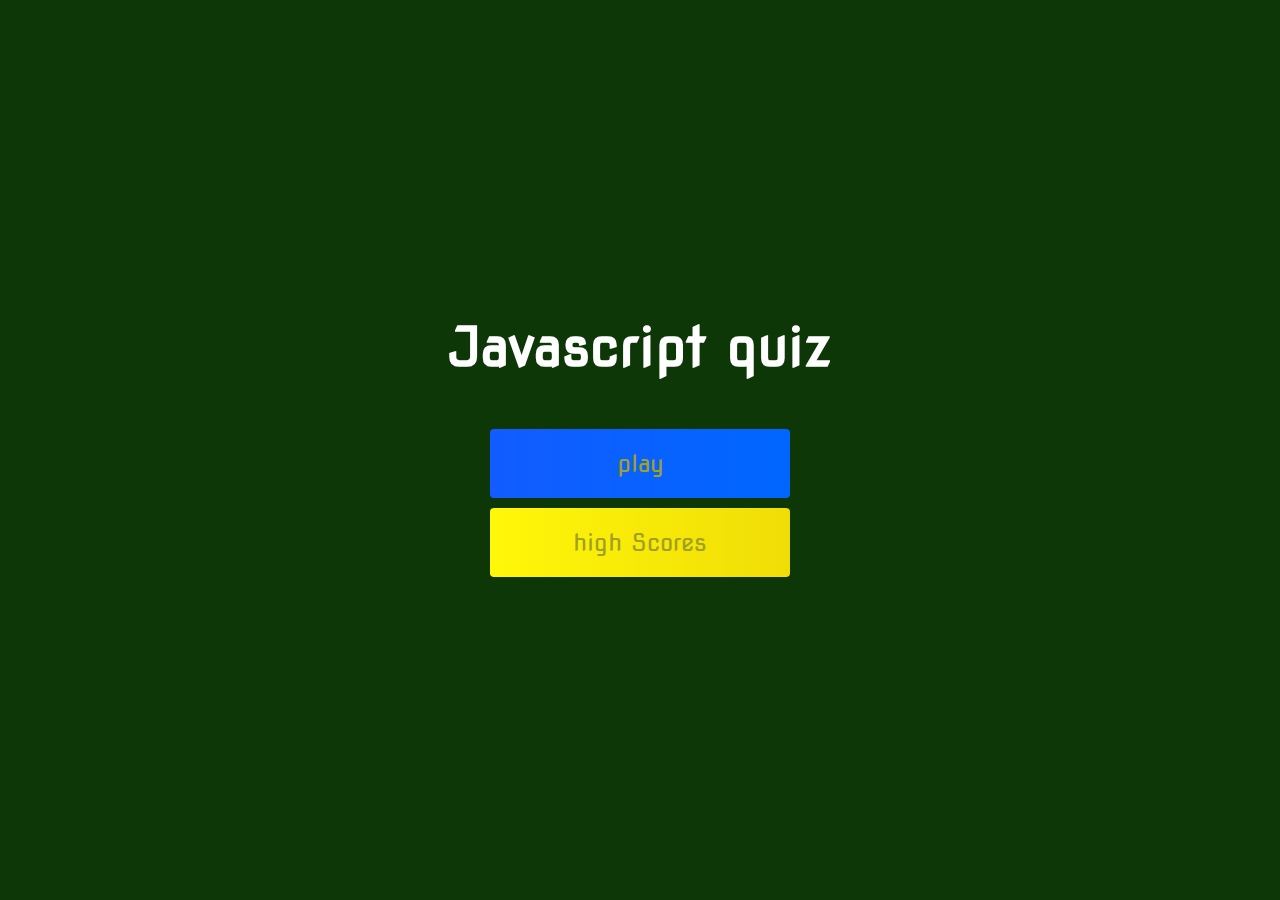
<file: index.html>
<!DOCTYPE html>
<html lang="en">

<head>
    <meta charset="UTF-8">
    <meta name="viewport" content="width=device-width, initial-scale=1.0">
    <link rel="stylesheet" href="./assets/css/style.css">
    <title>Javascript quiz</title>
</head>

<body>
    <div class="container">
        <div id="home" class="flex-column flex-center">
            <h1>Javascript quiz</h1>
            <a  href="quiz.html" class="btn">play</a>
            <a href="highScore.html" id="highscore-btn" class="btn">high Scores</a>
        </div>
    </div>
    
</body>

</html>
</file>
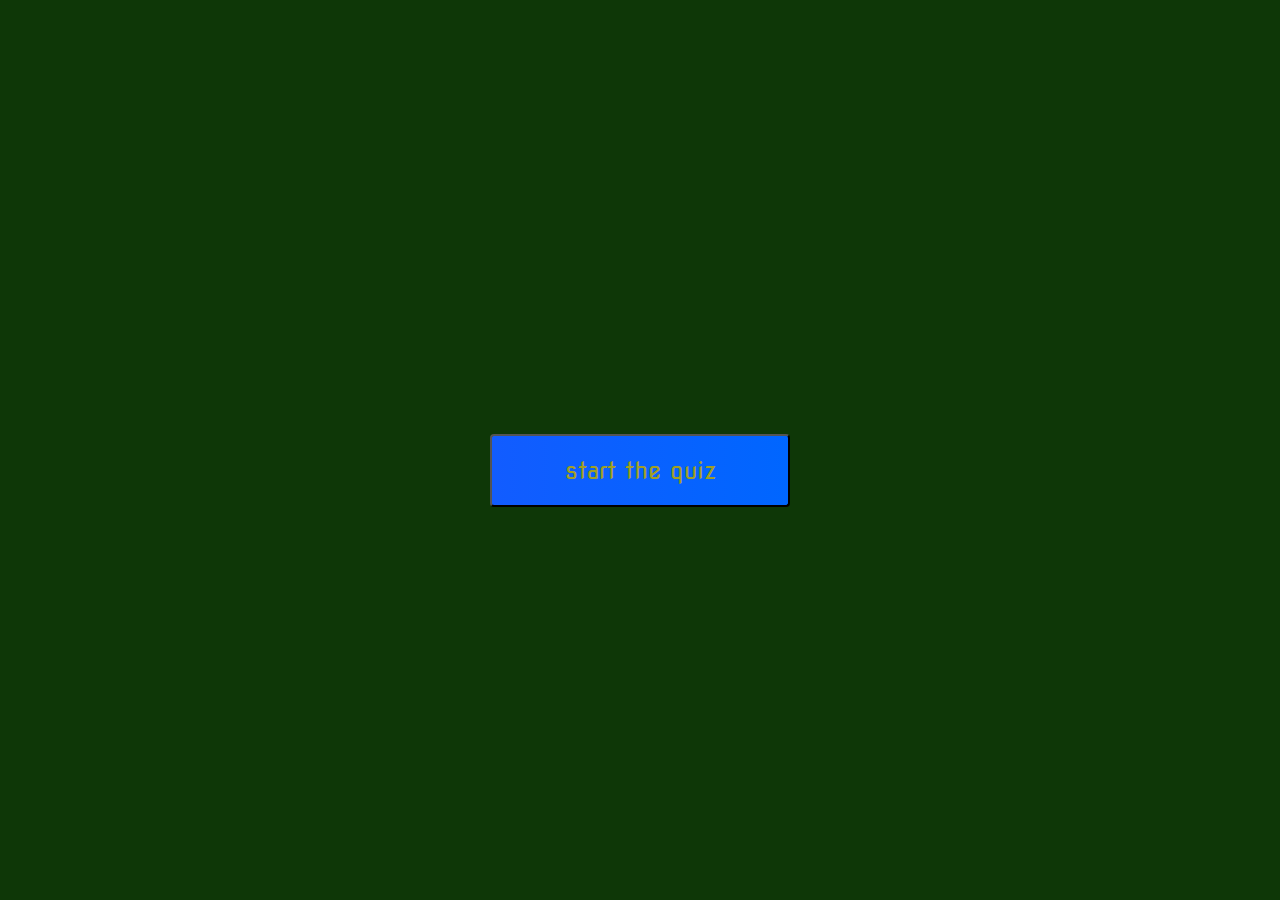
<file: quiz.html>
<!DOCTYPE html>
<html>

<head>
    <meta charset="UTF-8">
    <meta name="viewport" content="width=device-width, initial-scale=1.0">
    <link rel="stylesheet" href="./assets/css/style.css">
    <title>Javascript quiz</title>
</head>

<body>
    <div class="container" id="box">
        <div id="quiz" class="juustify-center flex-column">
            <div id="hud">
                <div class="hud-item">
                    <a clas="hud-main-text" id="hscore"></a>
                </div>
                <div class="hud-item">
                    <h1 class="hud-main-text" id="time"></h1>
                </div>

            </div>
            <div id="quiz">
                <div id="prompt">

                </div>
                <div id="anwsers">
                    <button class="btn" id="start">start the quiz</button>
                    <ul id="choices">

                    </ul>
                </div>
            </div>
        </div>
    </div>

    <script src="./assets/js/quiz.js"></script>
</body>

</html>
</file>
<file: assets/css/style.css>
@import url('https://fonts.googleapis.com/css2?family=Nova+Square&display=swap');
:root{
    background-color: rgb(14, 55, 7);
}

* {
    box-sizing: border-box;
    margin: 0;
    padding: 0;
    font-size: 62.5%;
    font-family: 'Nova Square', cursive;
}

h1{
    font-size: 5.4rem;
    color: #ffff;
    margin-bottom: 5rem;
}

h2{
    font-size: 4.2rem;
    margin-bottom: 4rem;
}

.container{
    width: 100vw;
    height: 100vh;
    display: flex;
    justify-content: center;
    align-items: center;
    max-width: 80rem;
    margin: 0 auto;
    padding: 2rem;
}

.flex-column{
    display: flex;
    flex-direction: column;
}

.flex-center{
    justify-content: center;
    align-items: center;
}

.justify-center{
    justify-content: center;
}

.text-center{
    text-align: center;
}

.hidden{
    display: none;
}

.btn{
    font-size: 2.4rem;
    padding: 2rem;
    width: 30rem;
    text-align: center;
    margin-bottom: 1rem;
    text-decoration: none;
    color: rgb(161, 159, 36);
    background: linear-gradient(90deg, rgb(18,92,255) 0%, rgb(0,102,255) 100%);
    border-radius: 4px;
}

.btn:hover{
    cursor: pointer;
    transition: transform 150ms;
    transform: scale(1.03);
}

.btn[disabled]:hover{
    cursor: not-allowed;
    transform: none;
}

#highscore-btn{
    background:linear-gradient(90deg, rgb(255, 247, 9) 0%, rgb(240,221, 6) 100%)
}
</file>
